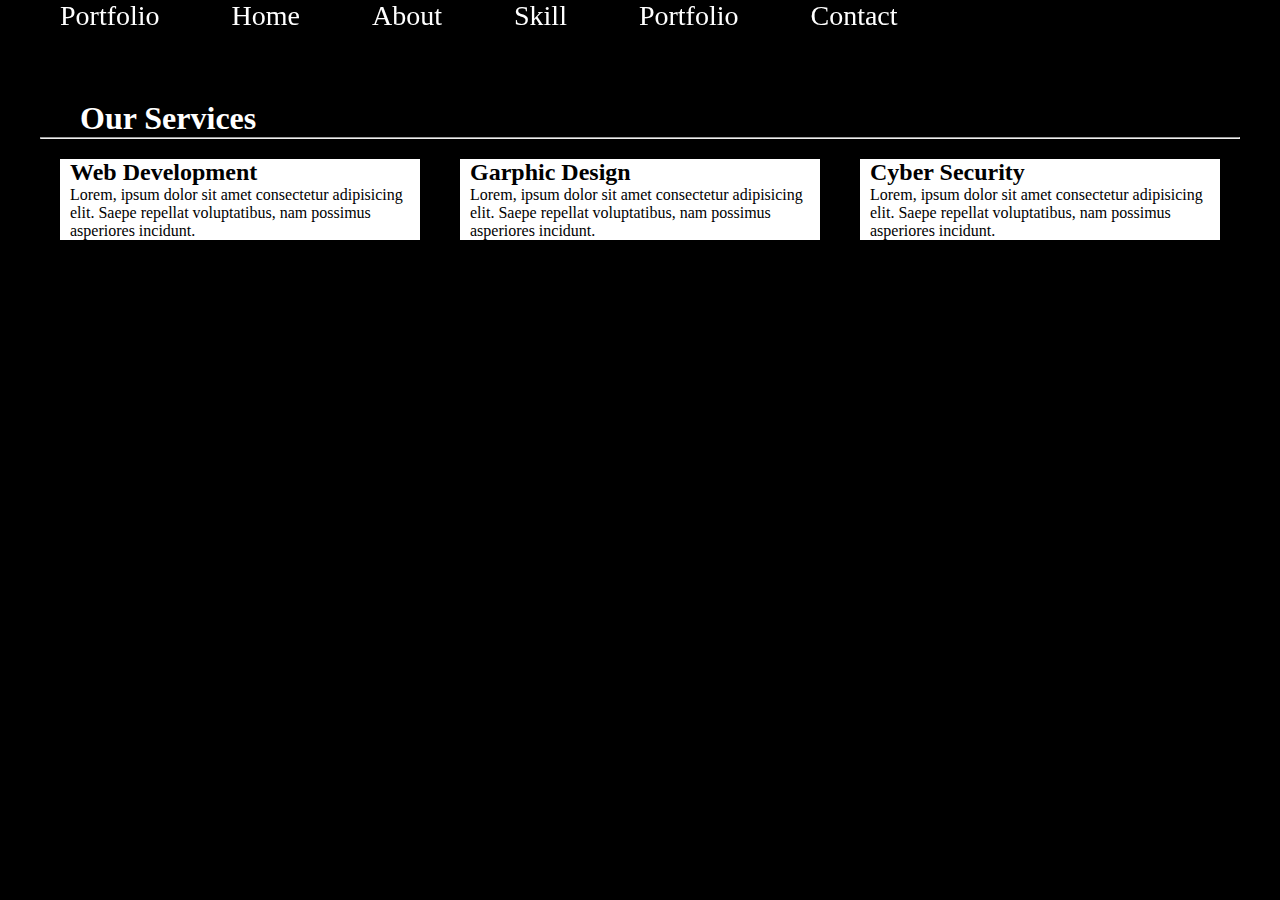
<file: services.html>
<!DOCTYPE html>
<html lang="en">
<head>
    <meta charset="UTF-8">
    <meta name="viewport" content="width=device-width, initial-scale=1.0">
    <title>Services</title>
    <link rel="stylesheet" href="services.css">
</head>
<body>
    <section>
        <nav>
            <div class="Portfolio">
                <a href="firstproject.html" target="_blank">Portfolio</a>
            </div>
            <div>
                <a href="index.html">Home</a>
            </div>
            <div>
                <a href="services.html" target="_blank">About</a>
            </div>
            <div>
                <a href="#" target="_blank">Skill</a>
            </div>
            <div>
                <a href="firstproject.html" target="_blank">Portfolio</a>
            </div>
            <div>
                <a href="#" target="_blank">Contact</a>
            </div>
        </nav>
    </section>
        <section class="services-section" id="services">
            <h1 class="ourservice">Our Services</h1>
            <hr>
            <div class="container"> 
                <div class="card">
                    <h2>Web Development</h2>
                    <p>Lorem, ipsum dolor sit amet consectetur adipisicing elit. Saepe repellat voluptatibus, nam possimus asperiores incidunt.</p>
                </div>
                <div class="card">
                    <h2>Garphic Design</h2>
                    <p>Lorem, ipsum dolor sit amet consectetur adipisicing elit. Saepe repellat voluptatibus, nam possimus asperiores incidunt.</p>
                </div>
                <div class="card">
                    <h2>Cyber Security</h2>
                    <p>Lorem, ipsum dolor sit amet consectetur adipisicing elit. Saepe repellat voluptatibus, nam possimus asperiores incidunt.</p>
                </div>
            </div>
        </section>
</body>
</html>
</file>
<file: services.css>
*{
    margin: 0 10px;
    padding: 0;
    box-sizing: border-box;
}

body{
    background-color: black;
    font-family: "Poppins";
}

/* nav-bar */
nav{
    display: flex;
    align-items: center;
    justify-content: space-between;
    gap: 32px;
    position: fixed;
    top: 0;
}
.Portfolio{
    flex-grow: 1;
}

nav div a{
    text-decoration: none;
    color: white;
    font-size: 28px;
}
nav div a:hover{
    color: grey;
}
.services-section{
    color: white;
    margin-top: 100px;
}
.ourservice{
    margin-left: 50px;
    margin-top: 20px;
}

.container{
    display: grid;
    grid-template-columns: repeat(3,1fr);
    gap: 20px;
    padding: 20px;
    margin: 0 auto;
}
.card{
    background-color: white;
    color: black;
}
</file>
